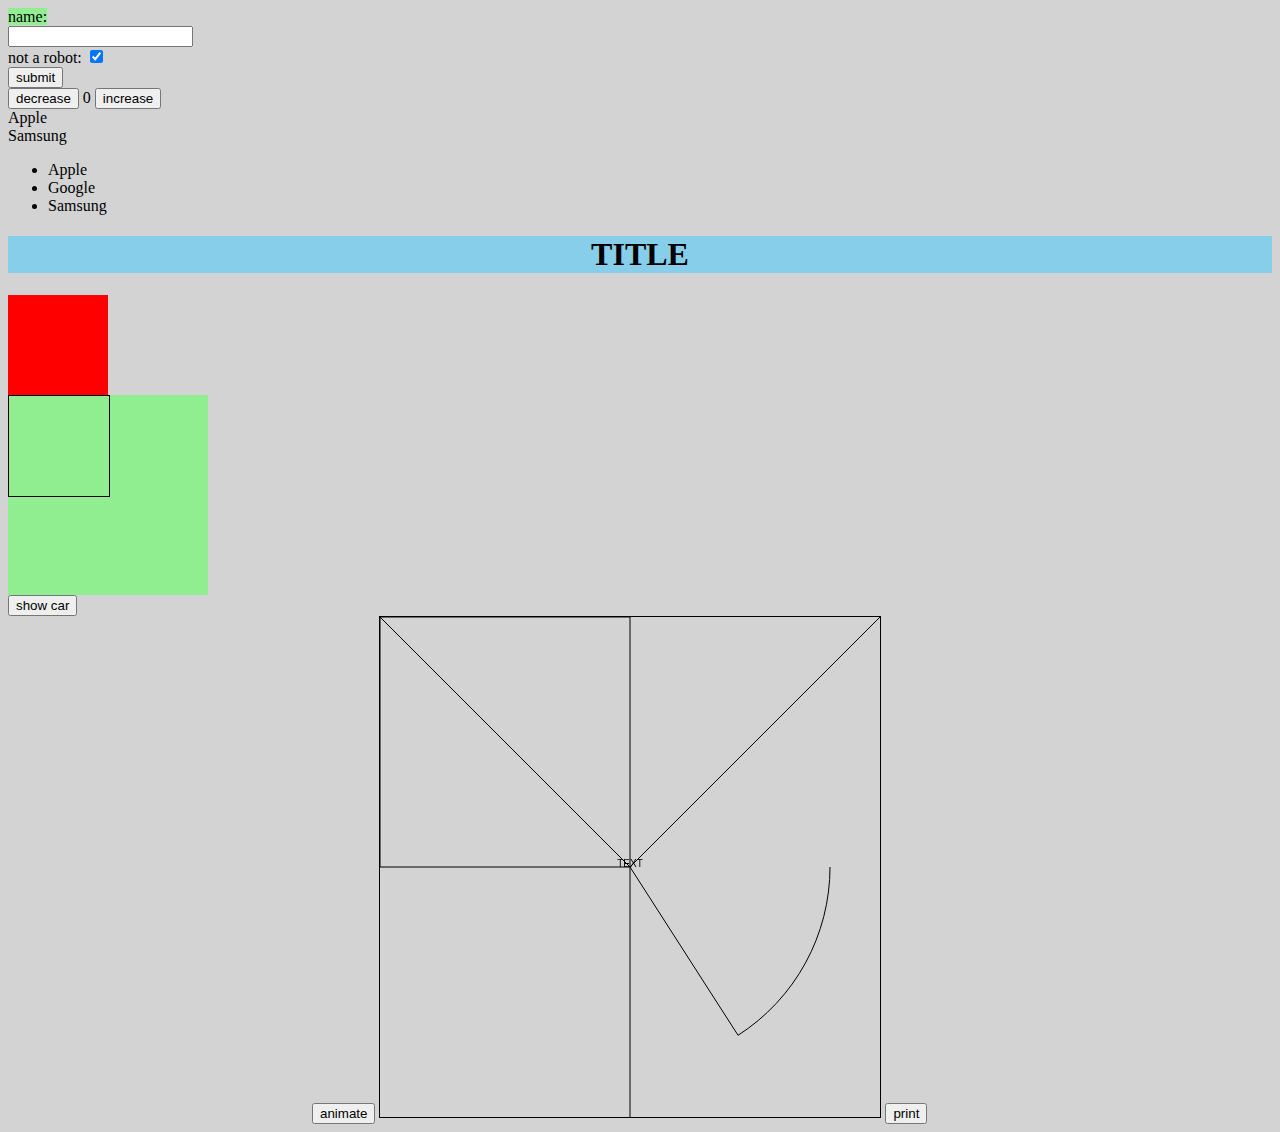
<file: learnJS/index.html>
<!DOCTYPE html>
<html lang="en">
<head>
    <meta charset="UTF-8">
    <meta name="viewport" content="width=device-width, initial-scale=1.0">
    <title>Document</title>
    <link rel="stylesheet" href="style.css">
</head>
<!-- can do <body onload = "function()" here as well-->
<body>
    <label id="myLabel">name: </label><br>
    <input type="text" id="myText"><br>

    <label id="myLabel">not a robot: </label>
    <input type ="checkbox" id="checkBox" checked="checked"><br>

    <button type="button" id="myButton">submit</button><br>
    <!--can also use radio buttons, must be under same name to select one-->

    <button id="decrease">decrease</button>
    <label id="counter">0</label>
    <button id="increase">increase</button>

    <!-- <button type="button" id="ok">ok</button><br> -->

    <div class="phones">Apple</div>
    <div class="phones">Samsung</div>

    <ul id="phones">
        <li>Apple</li>
        <li>Samsung</li>
    </ul>

    <h1 id="myTitle">TITLE</h1>
    <div id="myDiv"></div>

    <div id="outerDiv">
        <div id="innerDiv"></div>
    </div>

    <button id="toggle">show car</button><br>
    <image id="mini" src="mini.jpg" style="visibility: hidden"></image>

    <button id="animate">animate</button>

    <canvas id="myCanvas" width="500" height="500"></canvas>

    <button id="print">print</button>

    <script type="module" src="learnJS.js"></script>
</body>
</html>
</file>
<file: learnJS/style.css>
#myDiv
{
    background-color: red;
    width: 100px;
    height: 100px;
    position: relative;
}
#innerDiv
{
    background-color: lightgreen;
    width: 100px;
    height: 100px;
    border: 1px solid;
}
#outerDiv
{
    background-color: lightgreen;
    width: 200px;
    height: 200px;
}
#mini
{
    width: 300px;
}
#myCanvas
{
    border: 1px solid black;
    /* background-color: skyblue; */
}
</file>
